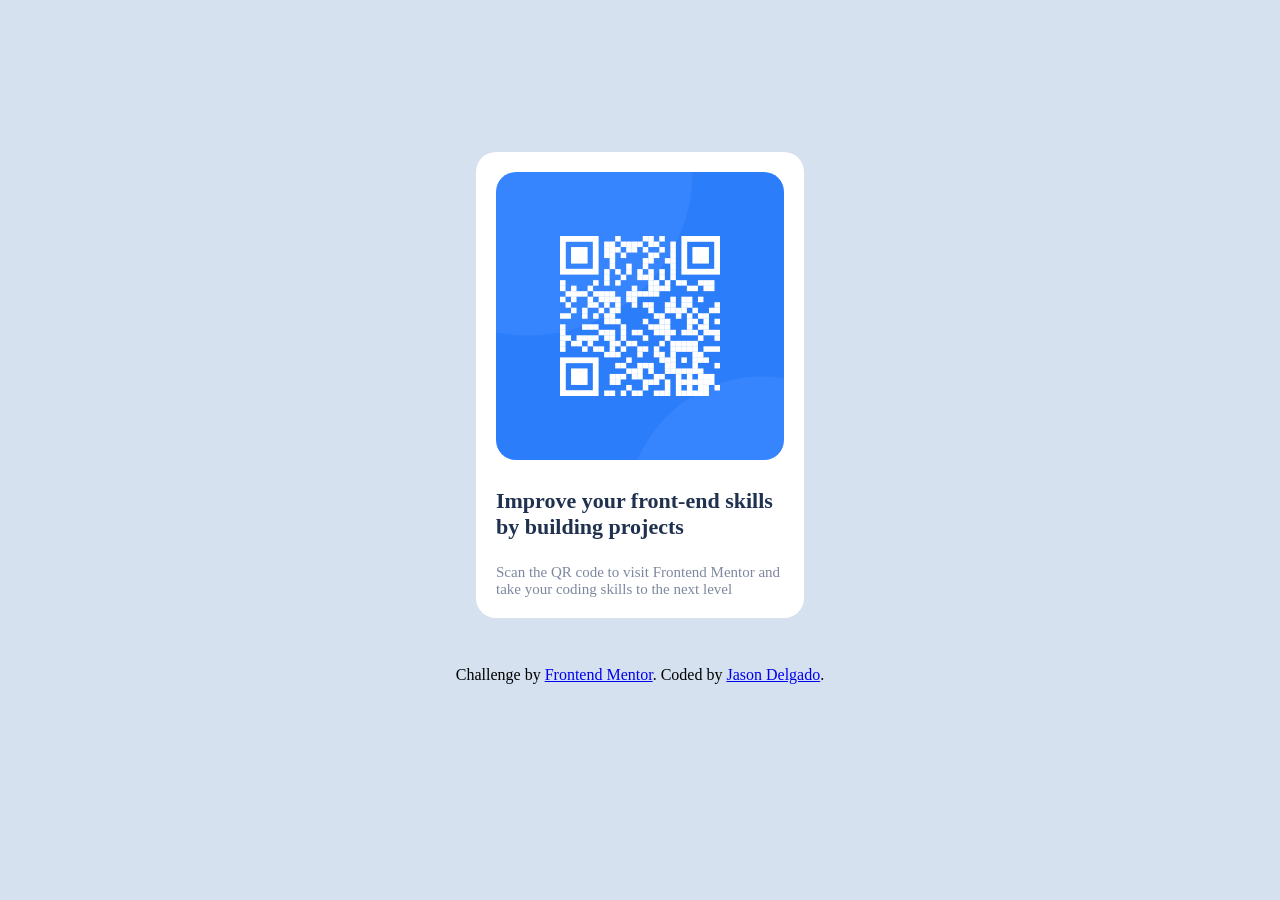
<file: index.html>
<!DOCTYPE html>
<html lang="en">
<head>
  <meta charset="UTF-8">
  <meta name="viewport" content="width=device-width, initial-scale=1.0"> <!-- displays site properly based on user's device -->

  <link rel="stylesheet" href="https://fonts.google.com/specimen/Outfit">
  <link rel="icon" type="image/png" sizes="32x32" href="./images/favicon-32x32.png">
  <link rel="stylesheet" href="../src/style.css">
  
  <title>QR Code Component</title>
  <!--
  <style>
    .attribution { font-size: 11px; text-align: center; }
    .attribution a { color: hsl(228, 45%, 44%); }
  </style>
-->
</head>

<body>

  <div class="container">
    <section class="component">
      <img src="../images/image-qr-code.png" alt="QR code">
      <h3>Improve your front-end skills by building projects</h3>
      <p>Scan the QR code to visit Frontend Mentor and take your coding skills to the next level</p>
    </section>

    <div class="attribution">
      Challenge by <a href="https://www.frontendmentor.io?ref=challenge" target="_blank">Frontend Mentor</a>. 
      Coded by <a href="#">Jason Delgado</a>.
    </div>

  </div>

</body>

</html>
</file>
<file: src/style.css>
* {
    margin: 0;
    padding: 0;
    box-sizing: border-box;
}

body {
    max-width: 100%;
    background-color: #D5E1EF;
    display: flex;
    justify-content: center;
    align-items: center;
    font-family: Outfit, serif;
}

.container {
    display: flex;
    flex-direction: column;
    align-items: center;
    min-width: 320px;
    margin-top: 152px;
}

.component {
    background-color: #fff;
    border-radius: 20px;
    padding: 20px
}

.attribution {
    margin-top: 48px;
}

img {
    width: 288px;
    height: auto;
    border-radius: 20px;
    margin-bottom: 24px;
}

h3,
p {
    width: 288px;
    color: #1F314F;
}

h3 {
    font-size: 22px;
    margin-bottom: 24px;
}

p {
    font-size: 15px;
    color: #7D889E;
}
</file>
